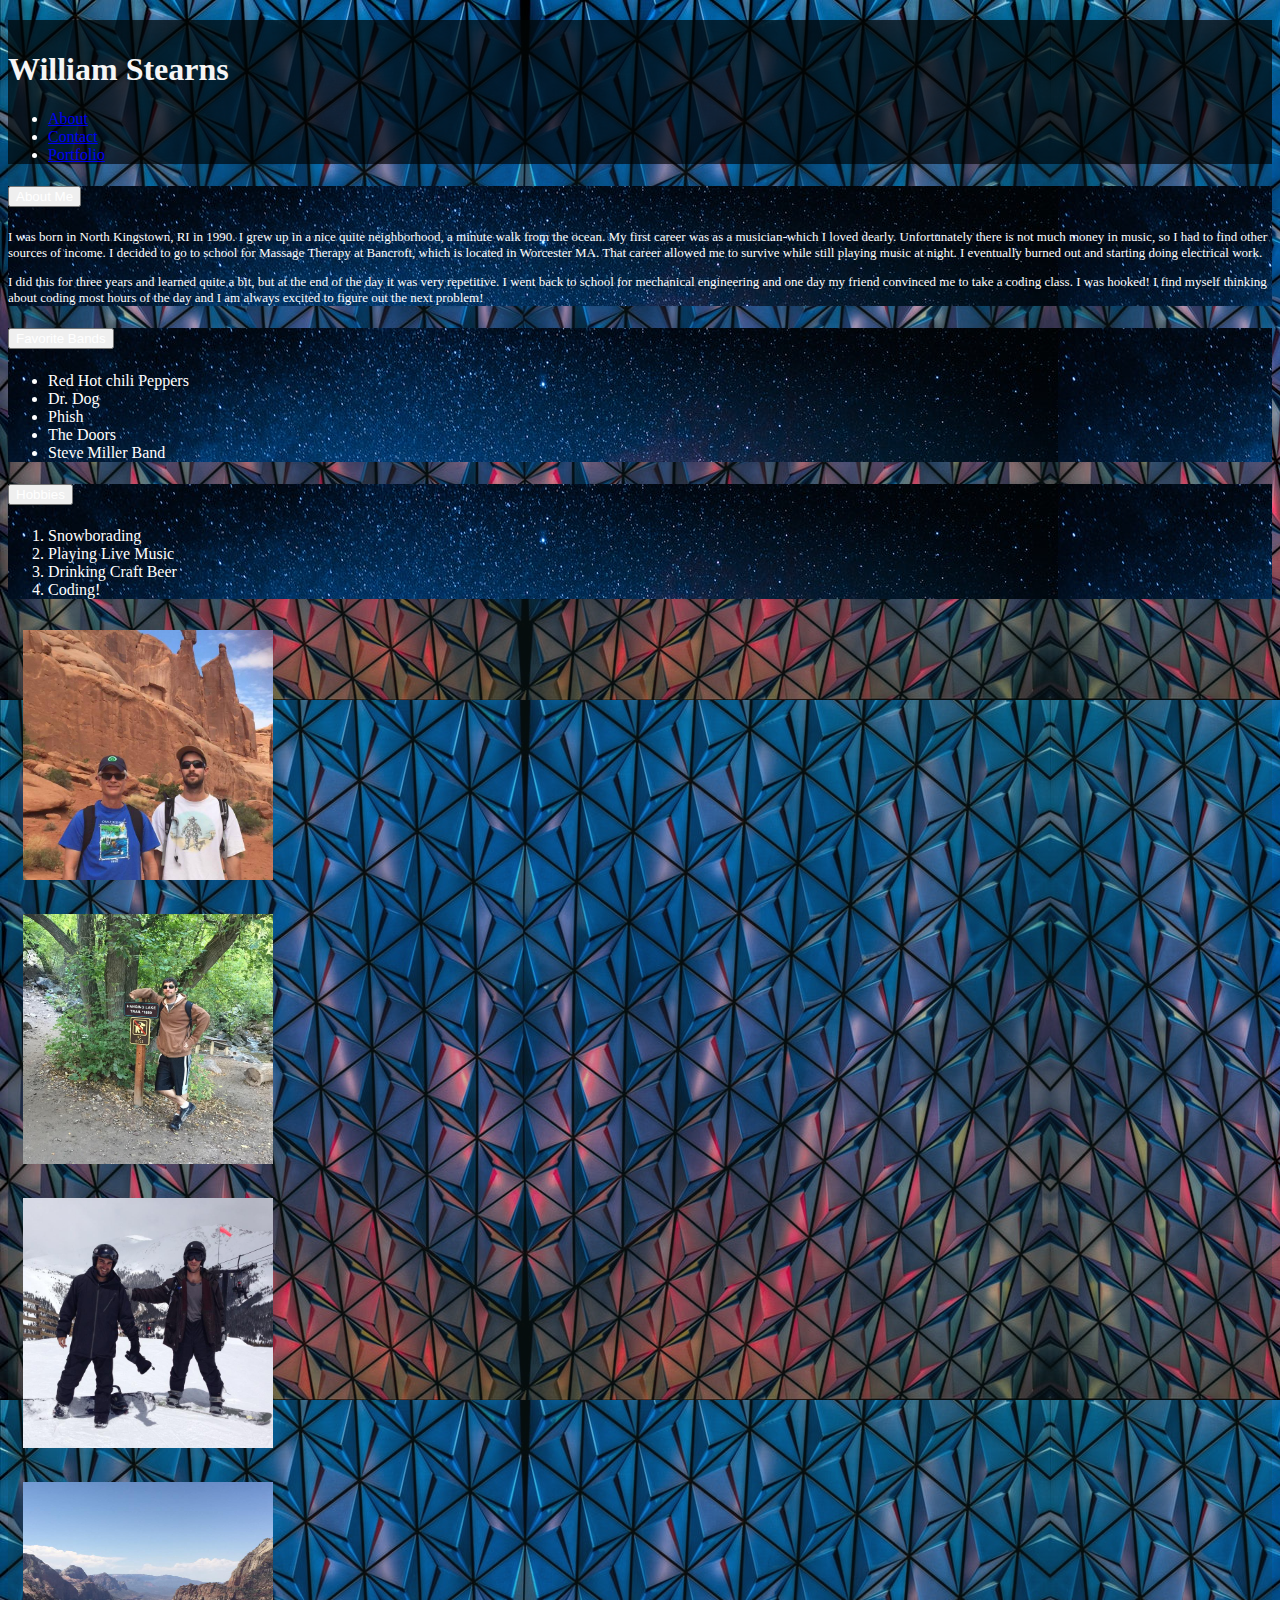
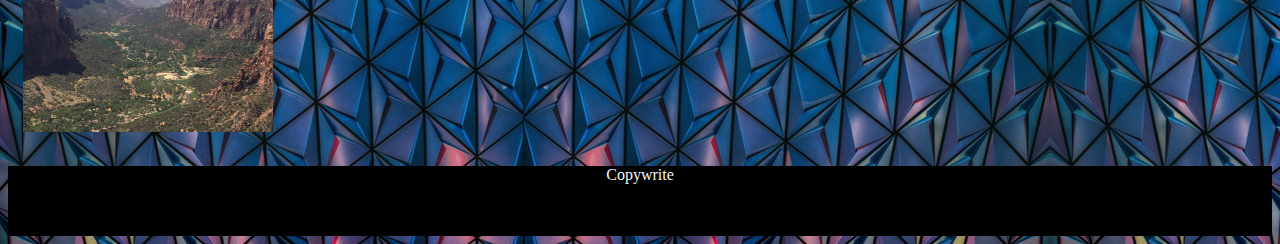
<file: index.html>
<!DOCTYPE html>
<html>
<head>
    <meta charset="utf-8" />
    <meta http-equiv="X-UA-Compatible" content="IE=edge">
    <title>About</title>
    <meta name="viewport" content="width=device-width, initial-scale=1">
     <link rel="stylesheet" href="https://stackpath.bootstrapcdn.com/bootstrap/4.1.1/css/bootstrap.min.css" integrity="sha384-WskhaSGFgHYWDcbwN70/dfYBj47jz9qbsMId/iRN3ewGhXQFZCSftd1LZCfmhktB" crossorigin="anonymous">
     <link rel="stylesheet" href="style.css">
    <script src="https://code.jquery.com/jquery-3.3.1.slim.min.js" integrity="sha384-q8i/X+965DzO0rT7abK41JStQIAqVgRVzpbzo5smXKp4YfRvH+8abtTE1Pi6jizo" crossorigin="anonymous"></script>
    <script src="https://cdnjs.cloudflare.com/ajax/libs/popper.js/1.14.3/umd/popper.min.js" integrity="sha384-ZMP7rVo3mIykV+2+9J3UJ46jBk0WLaUAdn689aCwoqbBJiSnjAK/l8WvCWPIPm49" crossorigin="anonymous"></script>
    <script src="https://stackpath.bootstrapcdn.com/bootstrap/4.1.1/js/bootstrap.min.js" integrity="sha384-smHYKdLADwkXOn1EmN1qk/HfnUcbVRZyYmZ4qpPea6sjB/pTJ0euyQp0Mk8ck+5T" crossorigin="anonymous"></script>
</head>
<body id="about12">
    <div class="container" id="about13">
        <header>
            <div class="row">
                <div class="col-sm-4 offset-sm-1">
                    <h1 id="name123">William Stearns</h1>
                </div>
                <div class="col-sm-6">
                    <ul class="nav justify-content-end">
                        <li class="nav-item">
                            <a class="nav-link active" href="index.html">About</a>
                        </li>
                        <li class="nav-item">
                            <a class="nav-link" href="contact.html">Contact</a>
                        </li>
                        <li class="nav-item">
                            <a class="nav-link" href="portfolio.html">Portfolio</a>
                        </li>
                    </ul>
                </div>
            </div>
        </header>
        <div id="bod">
            <div class="row">
                <div class="col-sm-6">
                    <div class="accordion" id="accordionExample">
                        <div class="card" id="card2">
                            <div class="card-header" id="headingOne">
                            <h5 class="mb-0">
                                <button class="btn btn-link" type="button" data-toggle="collapse" data-target="#collapseOne" aria-expanded="true" aria-controls="collapseOne" id="y123">
                                About Me
                                </button>
                            </h5>
                            </div>
                        
                            <div id="collapseOne" class="collapse show" aria-labelledby="headingOne" data-parent="#accordionExample">
                            <div class="card-body">
                                <p class="info">I was born in North Kingstown, RI in 1990. I grew up in a nice quite neighborhood, a minute walk from the ocean.
                                    My first career was as a musician-which I loved dearly. Unfortunately there is not much money
                                    in music, so I had to find other sources of income. I decided to go to school for Massage Therapy
                                    at Bancroft, which is located in Worcester MA. That career allowed me to survive while still playing
                                    music at night. I eventually burned out and starting doing electrical
                                    work.</P> 
                                   <p class="info"> I did this for three years and learned quite a bit, but at the end of the day it was very repetitive.
                                    I went back to school for mechanical engineering and one day my friend convinced me 
                                    to take a coding class. I was hooked! I find myself thinking about coding most hours of the
                                    day and I am always excited to figure out the next problem!
                                   </p>
                            </div>
                            </div>
                        </div>
                        <div class="card" id="card2">
                            <div class="card-header" id="headingTwo">
                            <h5 class="mb-0">
                                <button class="btn btn-link collapsed" type="button" data-toggle="collapse" data-target="#collapseTwo" aria-expanded="false" aria-controls="collapseTwo" id="y123">
                                Favorite Bands
                                </button>
                            </h5>
                            </div>
                            <div id="collapseTwo" class="collapse" aria-labelledby="headingTwo" data-parent="#accordionExample">
                            <div class="card-body">
                                <ul>
                                    <li>
                                        Red Hot chili Peppers
                                    </li>
                                    <li>
                                        Dr. Dog
                                    </li>
                                    <li>
                                        Phish
                                    </li>
                                    <li>
                                        The Doors
                                    </li>
                                    <li>
                                        Steve Miller Band
                                    </li>
                                </ul>
                            </div>
                            </div>
                        </div>
                        <div class="card" id="card2">
                            <div class="card-header" id="headingThree">
                            <h5 class="mb-0">
                                <button class="btn btn-link collapsed" type="button" data-toggle="collapse" data-target="#collapseThree" aria-expanded="false" aria-controls="collapseThree" id="y123">
                                Hobbies
                                </button>
                            </h5>
                            </div>
                            <div id="collapseThree" class="collapse" aria-labelledby="headingThree" data-parent="#accordionExample">
                            <div class="card-body">
                               <ol>
                                   <li>
                                       Snowborading
                                   </li>
                                   <li>
                                       Playing Live Music
                                   </li>
                                   <li>
                                       Drinking Craft Beer
                                   </li>
                                   <li>
                                       Coding!
                                   </li>
                               </ol>
                            </div>
                            </div>
                        </div>
                    </div>

                </div>
                <div class="col-sm-6">
                    <div class="row">
                        <div class="col-sm-6">
                            <a><img class="pic" src="moab.jpg" alt="moab"></a> 
                        </div>
                        <div class="col-sm-6">
                            <img class="pic" src="hanging lake.jpg" alt="hanging lake">
                        </div>
                    </div>
                    <div class="row">
                        <div class="col-sm-6">
                            <img class="pic" src="snowborading.jpg" alt="snowboarding">
                        </div>
                        <div class="col-sm-6">
                            <img class="pic" src="zion.jpg" alt="zion">
                        </div>

                    </div>

                </div>

            </div>
        </div>
        <div class="row">
            <div class="col-sm-12">
                <footer class="fixed-bottom">
                    <p id="copy">Copywrite</p>
                </footer>
            </div>
        </div>
    </div>

</body>
</html>
</file>
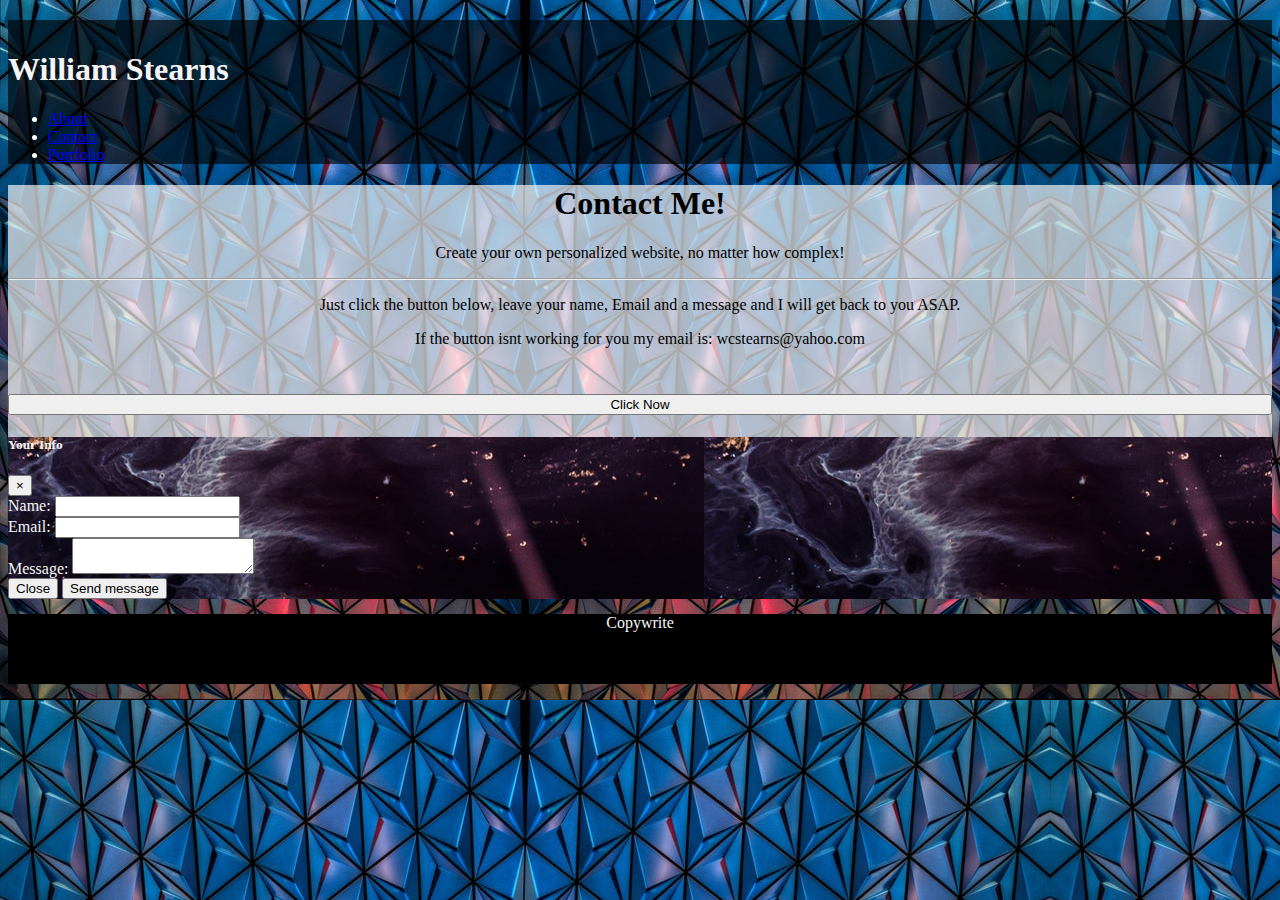
<file: contact.html>
<!DOCTYPE html>
<html>
<head>
    <meta charset="utf-8" />
    <meta http-equiv="X-UA-Compatible" content="IE=edge">
    <title>Contact</title>
    <meta name="viewport" content="width=device-width, initial-scale=1">
    <link rel="stylesheet" href="https://stackpath.bootstrapcdn.com/bootstrap/4.1.1/css/bootstrap.min.css" integrity="sha384-WskhaSGFgHYWDcbwN70/dfYBj47jz9qbsMId/iRN3ewGhXQFZCSftd1LZCfmhktB" crossorigin="anonymous">
    <link rel="stylesheet" href="style.css">
    <script src="https://code.jquery.com/jquery-3.3.1.slim.min.js" integrity="sha384-q8i/X+965DzO0rT7abK41JStQIAqVgRVzpbzo5smXKp4YfRvH+8abtTE1Pi6jizo" crossorigin="anonymous"></script>
    <script src="https://cdnjs.cloudflare.com/ajax/libs/popper.js/1.14.3/umd/popper.min.js" integrity="sha384-ZMP7rVo3mIykV+2+9J3UJ46jBk0WLaUAdn689aCwoqbBJiSnjAK/l8WvCWPIPm49" crossorigin="anonymous"></script>
    <script src="https://stackpath.bootstrapcdn.com/bootstrap/4.1.1/js/bootstrap.min.js" integrity="sha384-smHYKdLADwkXOn1EmN1qk/HfnUcbVRZyYmZ4qpPea6sjB/pTJ0euyQp0Mk8ck+5T" crossorigin="anonymous"></script>
</head>
<body id="fun12">
    <div class="container">
        <header>
            <div class="row">
                <div class="col-sm-4 offset-sm-1">
                    <h1 id="name123">William Stearns</h1>
                </div>
                <div class="col-sm-6">
                    <ul class="nav justify-content-end">
                        <li class="nav-item">
                            <a class="nav-link active" href="index.html">About</a>
                        </li>
                        <li class="nav-item">
                            <a class="nav-link" href="contact.html">Contact</a>
                        </li>
                        <li class="nav-item">
                            <a class="nav-link" href="portfolio.html">Portfolio</a>
                        </li>
                    </ul>
                </div>
            </div>
        </header>
        <div id="bod">
            <div class="row">
                <div class="col-sm-12">
                    <div class="jumbotron" id="jumbo">
                        <h1 class="display-4" id="cont">Contact Me!</h1>
                        <p class="lead" id="cont">Create your own personalized website, no matter how complex!</p>
                        <hr class="my-4">
                        <p id="cont">Just click the button below, leave your name, Email and a message and I will get back to you ASAP.</p>
                        <p id="cont1">If the button isnt working for you my email is: wcstearns@yahoo.com</p>
                        <button type="button" class="btn btn-primary" data-toggle="modal" data-target="#exampleModal" data-whatever="@mdo" id="re">Click Now</button>  
                        <div class="modal fade" id="exampleModal" tabindex="-1" role="dialog" aria-labelledby="exampleModalLabel" aria-hidden="true">
                            <div class="modal-dialog" role="document">
                                <div class="modal-content">
                                    <div class="modal-header">
                                      <h5 class="modal-title" id="exampleModalLabel">Your Info
                                      </h5>
                                      <button type="button" class="close" data-dismiss="modal" aria-label="Close">
                                        <span aria-hidden="true">&times;</span>
                                      </button>
                                    </div>
                                    <div class="modal-body">
                                      <form method="post" action="wcstearns@yahoo.com" >
                                        <div class="form-group">
                                          <label for="recipient-name" class="col-form-label" id="killa">Name:</label>
                                          <input type="text" class="form-control" id="recipient-name">
                                        </div>
                                        <div class="form-group">
                                            <label for="recipient-name" class="col-form-label" id="killa">Email:</label>
                                            <input type="text" class="form-control" id="recipient-name">
                                          </div>
                                        <div class="form-group">
                                          <label for="message-text" class="col-form-label" id="killa">Message:</label>
                                          <textarea class="form-control" id="message-text"></textarea>
                                        </div>
                                      </form>
                                    </div>
                                    <div class="modal-footer">
                                      <button type="button" class="btn btn-secondary" data-dismiss="modal">Close</button>
                                      <button  type="submit" value="Send Email"  type="button" class="btn btn-primary">Send message</button>
                                    </div>
                                </div>
                            </div>
                        </div>
                    </div>

                </div>
            </div>
            <div class="row">
                <div class="col-sm-12">
                    <footer class="fixed-bottom">
                        <p id="copy">Copywrite</p>
                    </footer>
                </div>
            </div>
        </div>
    </div>   
</body>
</html>
</file>
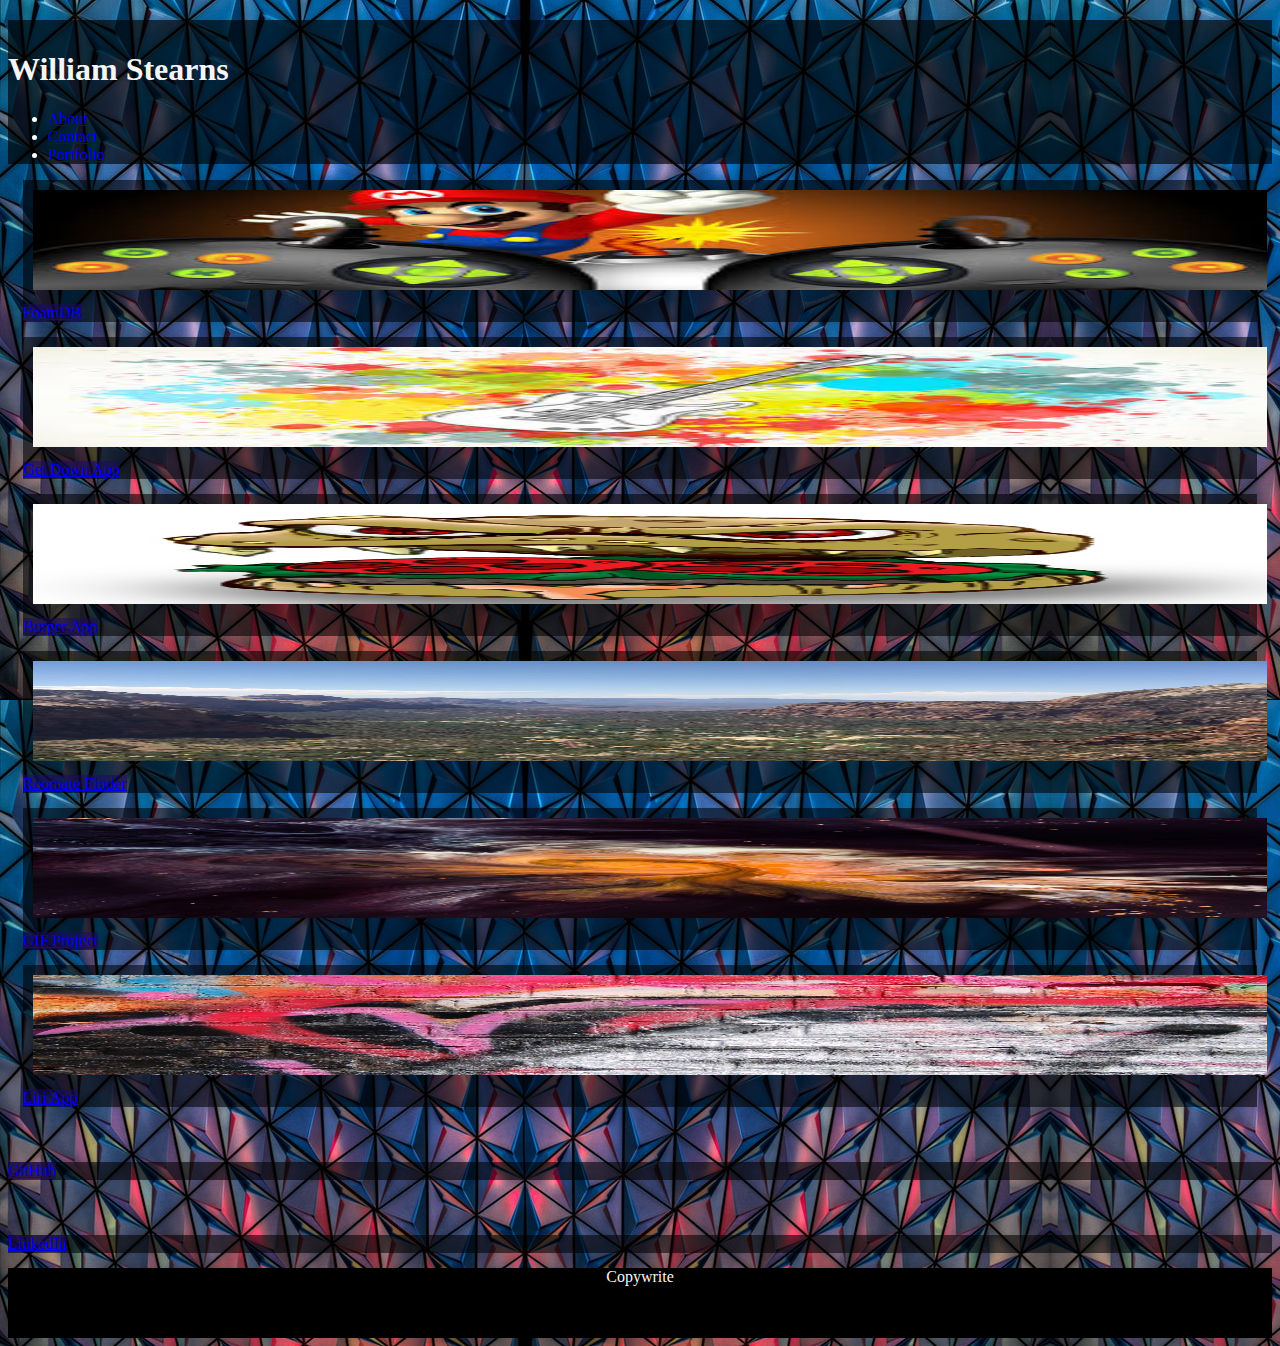
<file: portfolio.html>
<!DOCTYPE html>
<html>

<head>
    <meta charset="utf-8" />
    <meta http-equiv="X-UA-Compatible" content="IE=edge">
    <title>Portfolio</title>
    <meta name="viewport" content="width=device-width, initial-scale=1">
    <link rel="stylesheet" href="https://stackpath.bootstrapcdn.com/bootstrap/4.1.1/css/bootstrap.min.css" integrity="sha384-WskhaSGFgHYWDcbwN70/dfYBj47jz9qbsMId/iRN3ewGhXQFZCSftd1LZCfmhktB"
        crossorigin="anonymous">
    <link rel="stylesheet" href="style.css">
    <script src="https://code.jquery.com/jquery-3.3.1.slim.min.js" integrity="sha384-q8i/X+965DzO0rT7abK41JStQIAqVgRVzpbzo5smXKp4YfRvH+8abtTE1Pi6jizo"
        crossorigin="anonymous"></script>
    <script src="https://cdnjs.cloudflare.com/ajax/libs/popper.js/1.14.3/umd/popper.min.js" integrity="sha384-ZMP7rVo3mIykV+2+9J3UJ46jBk0WLaUAdn689aCwoqbBJiSnjAK/l8WvCWPIPm49"
        crossorigin="anonymous"></script>
    <script src="https://stackpath.bootstrapcdn.com/bootstrap/4.1.1/js/bootstrap.min.js" integrity="sha384-smHYKdLADwkXOn1EmN1qk/HfnUcbVRZyYmZ4qpPea6sjB/pTJ0euyQp0Mk8ck+5T"
        crossorigin="anonymous"></script>
</head>

<body id="port123">
    <div class="container">
        <header>
            <div class="row">
                <div class="col-sm-4 offset-sm-1">
                    <h1 id="name123">William Stearns</h1>
                </div>
                <div class="col-sm-6">
                    <ul class="nav justify-content-end">
                        <li class="nav-item">
                            <a class="nav-link active" href="index.html">About</a>
                        </li>
                        <li class="nav-item">
                            <a class="nav-link" href="contact.html">Contact</a>
                        </li>
                        <li class="nav-item">
                            <a class="nav-link" href="portfolio.html">Portfolio</a>
                        </li>
                    </ul>
                </div>
            </div>
        </header>
        <div id="bod">
            <div class="row">
                <div class="col-sm-4">
                    <div class="card port" id="card1">
                        <img class="card-img-top" id="pics" src="games.jpg" alt="Card image cap">
                        <div class="card-body">

                            <a href="https://fast-plateau-59007.herokuapp.com/" class="btn btn-primary" id="butter">FoamDB</a>
                        </div>
                    </div>
                </div>
                <div class="col-sm-4">
                    <div class="card port" id="card1">
                        <img class="card-img-top" id="pics" src="music.jpg" alt="Card image cap">
                        <div class="card-body">

                            <a href="https://jamestownsend1157.github.io/getDown/" class="btn btn-primary" id="butter">Get Down App</a>
                        </div>
                    </div>
                </div>
                <div class="col-sm-4">
                    <div class="card port" id="card1">
                        <img class="card-img-top" id="pics" src="evil-cartoon-burger-clipart-6.jpg" alt="Card image cap">
                        <div class="card-body">

                            <a href="https://burger5490.herokuapp.com/" class="btn btn-primary" id="butter">Burger App</a>
                        </div>
                    </div>
                </div>
            </div>
            <div class="row">
                    <div class="col-sm-4">
                            <div class="card port" id="card1">
                                <img class="card-img-top" id="pics" src="zion.jpg" alt="Card image cap">
                                <div class="card-body">
        
                                    <a href="https://roommatefinder12345.herokuapp.com/" class="btn btn-primary" id="butter">Roomate Finder</a>
                                </div>
                            </div>
                        </div>
                <div class="col-sm-4">
                    <div class="card port" id="card1">
                        <img class="card-img-top" id="pics" src="spacey.jpg" alt="Card image cap">
                        <div class="card-body">

                            <a href="https://willis5490.github.io/GIF-Tastic/" class="btn btn-primary" id="butter">GIF Project</a>
                        </div>
                    </div>
                </div>
                <div class="col-sm-4">
                    <div class="card port" id="card1">
                        <img class="card-img-top" id="pics" src="graffiti.jpg" alt="Card image cap">
                        <div class="card-body">

                            <a href="https://github.com/willis5490/liri-node-app" class="btn btn-primary" id="butter">Liri App</a>
                        </div>
                    </div>
                </div>
            </div>
            <div class="row">
                <div class="col-sm-6">
                    <div class="card deploy" id="card1">
                        <div class="card-body">

                            <a href="https://github.com/willis5490" class="btn btn-primary" id="butter">GitHub</a>
                        </div>
                    </div>

                </div>
                <div class="col-sm-6">
                    <div class="card deploy" id="card1">
                        <div class="card-body">

                            <a href="https://www.linkedin.com/in/william-stearns-850aa2161/" class="btn btn-primary" id="butter">LinkedIn</a>
                        </div>
                    </div>

                </div>
            </div>
            <div class="row">
                <div class="col-sm-12">
                    <footer class="fixed-bottom">
                        <p id="copy">Copywrite</p>
                    </footer>
                </div>
            </div>
        </div>
    </div>
</body>

</html>
</file>
<file: style.css>
header{
    background-color: rgba(0, 0, 0, 0.644);
    width: 100%;
    margin-top: 20px;
    padding-top: 10px;
}
footer{
    width: 100%;
    height: 70px;
    background-color: black;
}
#copy{
    color: whitesmoke;
    text-align: center;
    margin-top: 15px;
}
.pic{
    width: 250px;
    height: 250px;
    padding: 15px;
}

.info{
    font-size: 13px;
    color: white;
}
#cont{
    text-align: center;
}

#re{
    width: 100%;
    margin-top: 30px;
}
#pics{
    height: 100px;
    width: 100%;
    padding: 10px;
}

#pic:hover{
    width: 400px;
}
#card2{
    background: url(desert-sky.jpg)
}
ol{
    color: white;
}
ul{
    color: white;
}
#y123{
    color: white;
}
#about12{
    background: url(fun12.jpg)
}
#about13{
    background-color: rgba(27, 63, 63, 0.199);
}
#fun12{
    background: url(fun12.jpg)
}
#jumbo{
    background-color: rgba(245, 245, 245, 0.692);
}
#name123{
    color: whitesmoke;
}
#port123{
    background: url(fun12.jpg)
}
#card1{
    background-color: rgba(0, 0, 0, 0.568);
}
#butter{
    width: 100%;
    background-color: rgba(29, 10, 100, 0.541);
}
#bod{
    margin-top: 15px;
}
.modal-content{
    background: url(spacey.jpg)
}
#killa
{
    color: whitesmoke;
}
.modal-title{
    color: whitesmoke;
}
.deploy{
    margin-top: 55px;
}
.port{
    margin: 15px;
}
#cont1{
    text-align: center;
}
</file>
